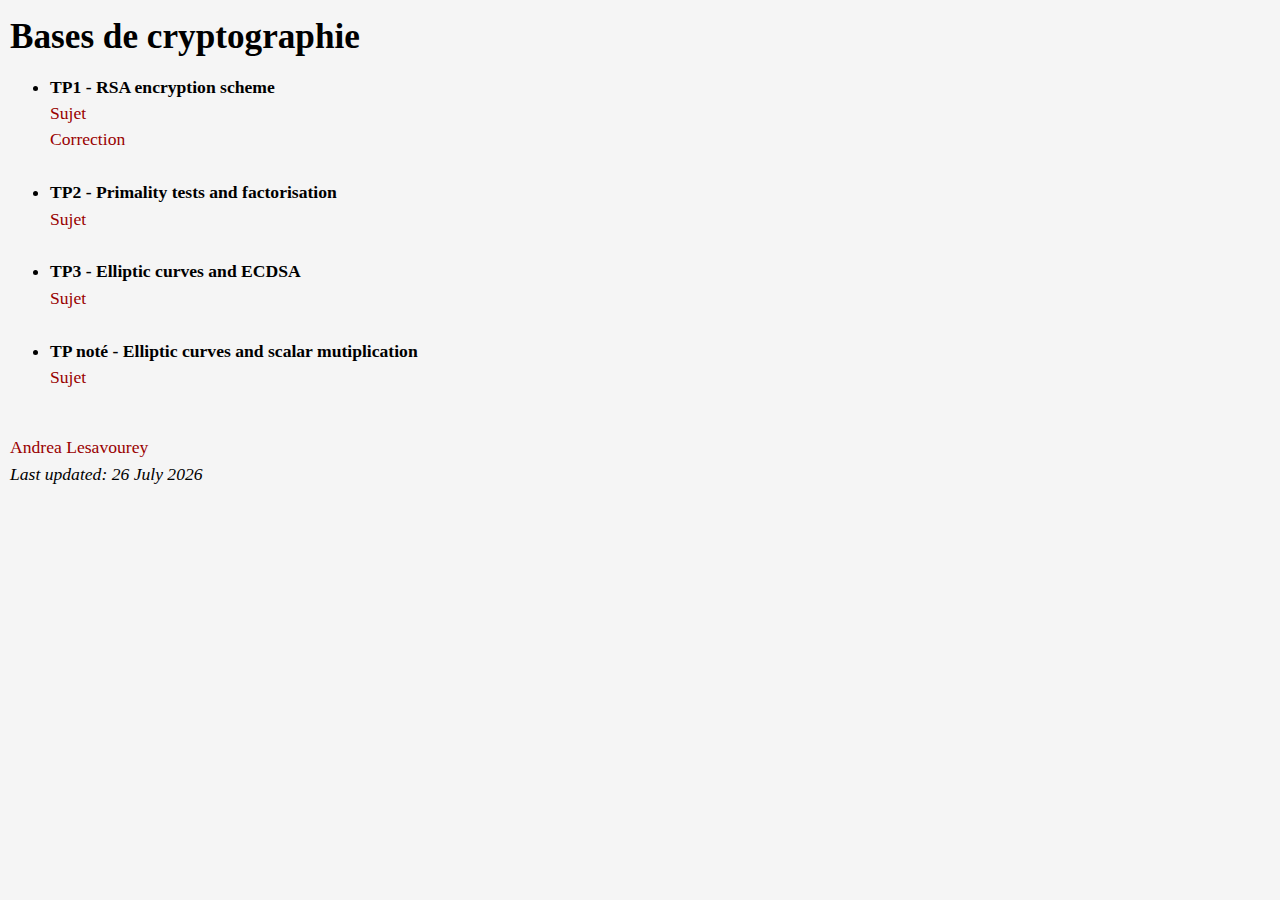
<file: bcs.html>
<!DOCTYPE html>
<!-- Template by html.am -->
<html>
  <head>
    <meta http-equiv="Content-Type" content="text/html; charset=utf-8">
    <title>Andrea Lesavourey</title>
    <link rel="stylesheet" href="style.css" />
  </head>

  
  <body>		  
    <main>
      
      <div id="main" class="innertube">

	<h1>Bases de cryptographie</h1>

	 <ul>
	   <li> <b> TP1 - RSA encryption scheme </b>
	     <br> <a href="./tp_bcs/TP1-RSA-2022.pdf"> Sujet </a>
	     <br> <a href="./tp_bcs/exo1.c"> Correction </a>
	    </li> <br>
	    <li> <b> TP2 - Primality tests and factorisation </b>
	     <br> <a href="./tp_bcs/TP-Primalite-facto.pdf"> Sujet </a>
	    </li> <br>
	   <li> <b> TP3 - Elliptic curves and ECDSA </b>
	     <br> <a href="./tp_bcs/TP_2022_ECDSA.pdf"> Sujet </a>
	   </li> <br>
	   <li> <b> TP noté - Elliptic curves and scalar mutiplication </b>
	     <br> <a href="./tp_bcs/TP_2022_exam_EC.pdf"> Sujet </a>
	    </li> <br>

	 </ul>
		
	 <a href="./index.html">Andrea Lesavourey</a> <br>
      <script language="javascript"> 
	months = ['January', 'February', 'March', 'April', 'May', 'June', 'July', 'August', 'September', 'October', 'November', 'December']; 
	var d=new Date();
	var theDate = new Date(document.lastModified); 
	theDate.setTime((theDate.getTime()+(60*60)) ) 
	with (theDate) { 
	    document.write("<i>Last updated: "+' '+getDate()+' '+months[getMonth()]+' '+getFullYear()+"</i>") 
	} 
	</script>
      
      </div>
     
    </main>



  </body>
</html>
</file>
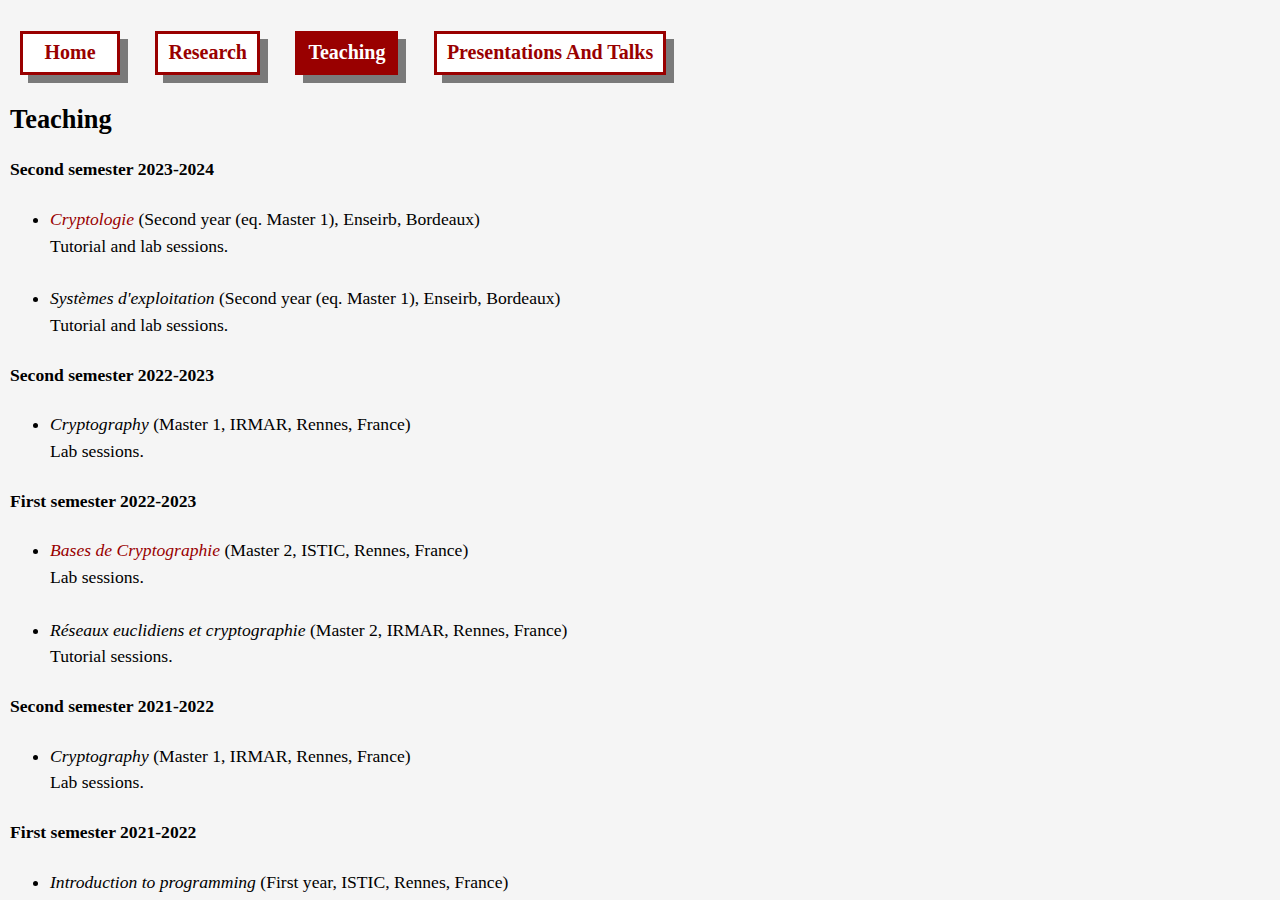
<file: cours.html>
<!DOCTYPE html>
<!-- Template by html.am -->
<html>
  <head>
    <meta http-equiv="Content-Type" content="text/html; charset=utf-8">
    <title>Andrea Lesavourey -- teaching</title>
    <link rel="stylesheet" href="style.css" />
    <link rel="icon" href="lock-solid.svg" sizes="any" type="image/svg+xml">
  </head>
  
  <body>		  
    <main>
      
      <div id="main" class="innertube">

	<h3> <b>
	    <a href="./index.html" class="btn">Home</a>  &nbsp
	    
	    <a href="./recherche.html" class="btn">Research</a>  &nbsp
	    <!-- <h3><a href="#Curriculum Vitae">Curriculum Vitae</a></h3> -->
	    <a href="./cours.html" class="btn btn--chosen">Teaching</a>  &nbsp
	    <!-- <a href="#Other">Other</a> &nbsp -->
	    <a href="./presentations.html" class="btn">Presentations and talks</a>  &nbsp
	   
	</b> </h3>
	
	<h2 id="Teaching">Teaching</h2>
	
	<h4>Second semester 2023-2024</h4>
	<ul>
	  <li> <i>  <a href="./crypto-enseirb.html">Cryptologie</a> </i>  (Second year (eq. Master 1), Enseirb, Bordeaux)
	    <br> Tutorial and lab sessions. 
	  </li> <br>
	  <li> <i> Systèmes d'exploitation </i> (Second year (eq. Master 1), Enseirb, Bordeaux)
	    <br> Tutorial and lab sessions.
	  </li>
	</ul>

	<h4>Second semester 2022-2023</h4>
	<ul>
	  <li> <i> Cryptography </i> (Master 1, IRMAR, Rennes, France)
	    <br> Lab sessions. </li>
	</ul>
	
	<h4>First semester 2022-2023</h4>
	<ul>
	  <li> <i> <a href="./bcs.html"> Bases de Cryptographie </a></i>  (Master 2, ISTIC, Rennes, France)
	    <br> Lab sessions. 
	  </li> <br>
	  <li> <i> Réseaux euclidiens et cryptographie </i> (Master 2, IRMAR, Rennes, France)
	    <br> Tutorial sessions.
	  </li>
	</ul>

	<h4>Second semester 2021-2022</h4>
	<ul>
	  <li> <i> Cryptography </i> (Master 1, IRMAR, Rennes, France)
	    <br> Lab sessions. </li>
	</ul>
	
	<h4>First semester 2021-2022</h4>
	<ul>
	  <li> <i> Introduction to programming </i> (First year, ISTIC, Rennes, France)
	    <br> Tutorial session. </li>
	  <br>
	  <li> <i> Introduction to algorithmic </i> (M1 Meef, Préparation au CAPES-NSI, ISTIC, Rennes, France)
	    <br> Tutorial and lab sessions. </li>	

	</ul>

	
	<h4>Autumn Session 2020 and 2021</h4>
	<ul>
	  <li> <i> Knowledge and Information Engineering </i> (ISIT219, University of Wollongong, Australia)
	    <br> Lab sessions.</li>	
	</ul>
	
	<h4>Autumn Session 2019</h4>
	<ul>
	  <li> <i> Problem Solving </i> (CSIT113, University of Wollongong, Australia)
	    <br> Tutorial sessions. </li>	
	</ul>
	<h4>2016-2017</h4>
	<ul>
	  <li> Highschool Mathematics Teacher at Lycée Malherbe in Caen, France.	
	</ul>
	<!-- <h2 id="Other">Other</h2> -->
      </div>
      <a href="./index.html">Andrea Lesavourey</a> <br>


      <script language="javascript"> 
	months = ['January', 'February', 'March', 'April', 'May', 'June', 'July', 'August', 'September', 'October', 'November', 'December']; 
	var d=new Date();
	var theDate = new Date(document.lastModified); 
	theDate.setTime((theDate.getTime()+(60*60)) ) 
	with (theDate) { 
	    document.write("<i>Last updated: "+' '+getDate()+' '+months[getMonth()]+' '+getFullYear()+"</i>") 
	} 
	</script>     
    </main>



  </body>
</html>
</file>
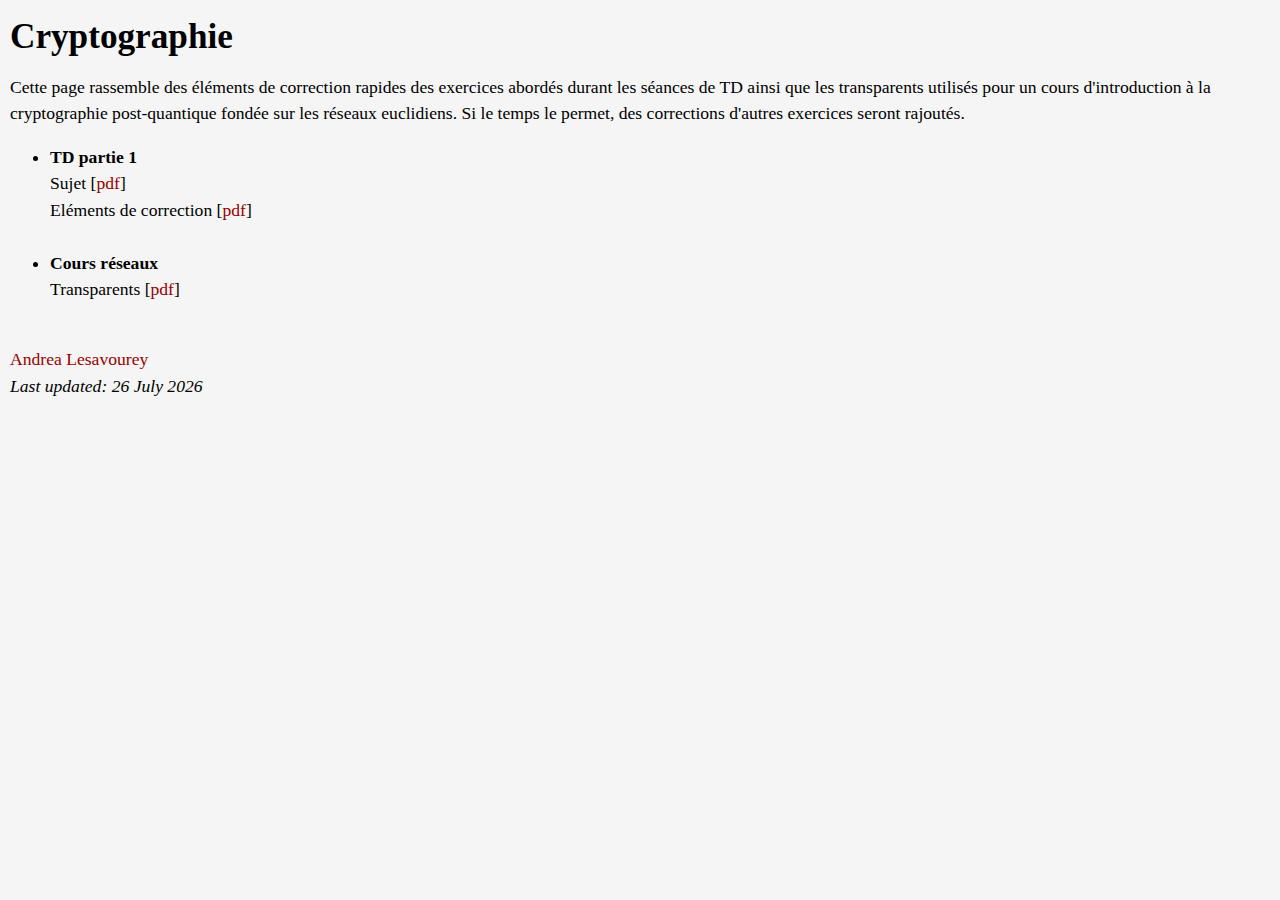
<file: crypto-enseirb.html>
<!DOCTYPE html>
<!-- Template by html.am -->
<html>
  <head>
    <meta http-equiv="Content-Type" content="text/html; charset=utf-8">
    <title>Andrea Lesavourey</title>
    <link rel="stylesheet" href="style.css" />
    <link rel="icon" href="lock-solid.svg" sizes="any" type="image/svg+xml">
  </head>

  
  <body>		  
    <main>

      
      <div id="main" class="innertube">
	
	<h1>Cryptographie</h1>

	<p> Cette page rassemble des éléments de correction rapides des exercices abordés
	durant les séances de TD ainsi que les transparents utilisés pour un cours
	d'introduction à la cryptographie post-quantique fondée sur les réseaux
	euclidiens. Si le temps le permet, des corrections d'autres exercices seront rajoutés. </p>  

	<ul>
	  <li> <b> TD partie 1 </b>
	    <br> Sujet [<a href="./crypto-enseirb/td1.pdf">pdf</a>]
	    <br>Eléments de correction [<a href="./crypto-enseirb/td1-corr.pdf">pdf</a>]
	  </li> <br>

	  <li> <b> Cours réseaux </b>
	    <br> Transparents [<a href="./crypto-enseirb/cours-reseaux.pdf">pdf</a>]
	  </li> <br>

	</ul>
	
	<a href="./index.html">Andrea Lesavourey</a> <br>
	<script language="javascript"> 
	  months = ['January', 'February', 'March', 'April', 'May', 'June', 'July',
	  'August', 'September', 'October', 'November', 'December'];  
	  var d=new Date();
	  var theDate = new Date(document.lastModified); 
	  theDate.setTime((theDate.getTime()+(60*60)) ) 
	  with (theDate) { 
	      document.write("<i>Last updated: "+' '+getDate()+' '+months[getMonth()]+' '+getFullYear()+"</i>")
	  } 
	  </script>
	
      </div>
      
    </main>



  </body>
</html>
</file>
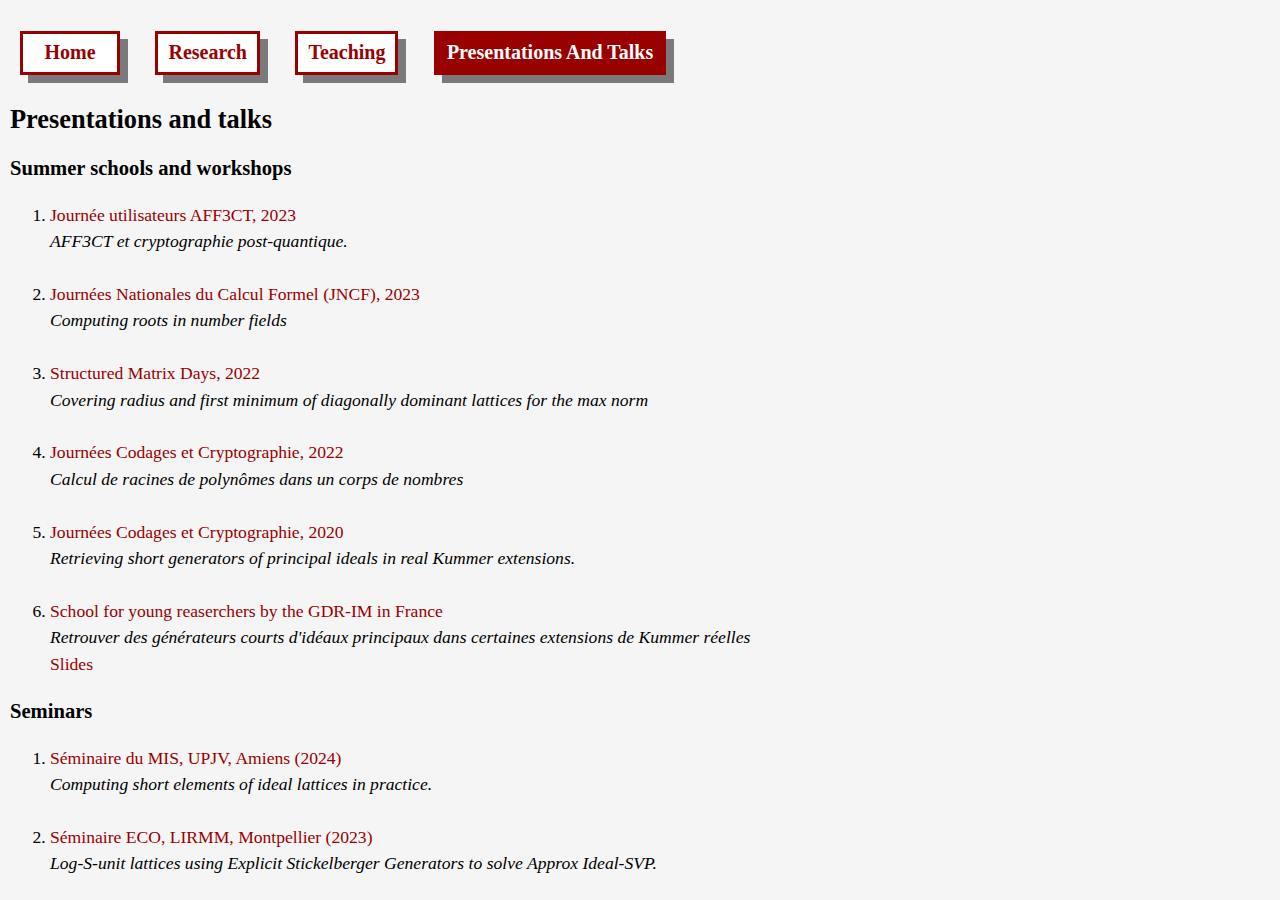
<file: presentations.html>
<!DOCTYPE html>
<!-- Template by html.am -->
<html>
  <head>
    <meta http-equiv="Content-Type" content="text/html; charset=utf-8">
    <title>Andrea Lesavourey -- presentationsresearch</title>
    <link rel="stylesheet" href="style.css" />
    <link rel="icon" href="lock-solid.svg" sizes="any" type="image/svg+xml">
  </head>
  
  <body>		  
    <main>
      
      <div id="main" class="innertube">

	<h3> <b>
	    <a href="./index.html" class="btn">Home</a>  &nbsp
	    
	    <a href="./recherche.html" class="btn">Research</a>  &nbsp
	    <!-- <h3><a href="#Curriculum Vitae">Curriculum Vitae</a></h3> -->
	    <a href="./cours.html" class="btn">Teaching</a>  &nbsp
	    <!-- <a href="#Other">Other</a> &nbsp -->
	    <a href="./presentations.html" class="btn btn--chosen">Presentations and talks</a>  &nbsp
	</b> </h3>

	<h2 id="Presentations">Presentations and talks</h2>
	<h3>Summer schools and workshops</h3>
	<ol>
	  <li> <a href="https://fec.gitlabpages.inria.fr/aff3ct_user_day/"> Journée utilisateurs AFF3CT, 2023
	    </a>
	    <br> <i> AFF3CT et cryptographie post-quantique.</i>
	  </li>
	    </br>

	    
	  <li> <a href="https://sourcesup.renater.fr/www/orga-jncf/"> Journées Nationales du Calcul Formel (JNCF), 2023
	    </a>
	    <br> <i> Computing roots in number fields</i>
	  </li>
	    </br>

	  <li> <a href="https://jc2-2022.inria.fr/"> Structured Matrix Days, 2022
	    </a>
	    <br> <i> Covering radius and first minimum of diagonally dominant lattices for the max norm</i>
	  </li>
	    </br>
	  <li> <a href="https://jc2-2022.inria.fr/"> Journées Codages et Cryptographie, 2022 </a>
	    <br> <i> Calcul de racines de polynômes dans un corps de nombres</i>
	  </li>
	    </br>
	  <li> <a href="https://jc2-2020.inria.fr/"> Journées Codages et Cryptographie, 2020 </a>
	    <br> <i> Retrieving short generators of principal ideals in real Kummer
	      extensions.</i>
	  </li>
	  <br>
	  <li>  <a href="https://ejcim2020.sciencesconf.org/"> School for young reaserchers by the GDR-IM in France</a>
	    <br> <i> Retrouver des générateurs courts d'idéaux principaux dans
	      certaines extensions de Kummer réelles </i>
	    <br> <a href="https://ejcim2020.sciencesconf.org/data/EJCIM_lesavourey.pdf"> Slides </a>
	  </li>
	</ol>
	
	<h3>Seminars</h3>
	<ol>
	  <li> <a href="https://www.mis.u-picardie.fr/seminaires"> Séminaire du MIS, UPJV, Amiens (2024) </a>
	    <br>  <i> Computing short elements of ideal lattices in practice.  </i>
	  </li>
	  <br>

	  
	  
	  <li> <a href="https://www.lirmm.fr/eco/seminar.php"> Séminaire ECO, LIRMM, Montpellier (2023)</a>
	    <br>  <i> Log-S-unit lattices using Explicit Stickelberger
	      Generators to solve Approx Ideal-SVP.
	    </i>
	  </li>
	  <br>

	  <li> <a href="https://lfant.math.u-bordeaux.fr/index.php?category=seminar"> Séminaire LFANT, Bordeaux (2023)</a>
	    <br>  <i>  Calcul de racines de polynômes dans un corps de nombres.    </i>
	  </li>
	  <br>

	  
	  <li> <a href="https://clementj01.users.greyc.fr/semalgo/2023/01/10/talk.html"> Séminaire Algorithmique, GREYC, Caen (2023)</a>
	    <br>  <i> Vecteurs courts dans des réseaux idéaux.
	    </i>
	  </li>
	  <br>

	  <li> <a href="https://barbierm01.users.greyc.fr/seminaire_crypto/seminaire.html"> Séminaire Cryptologie & Sécurité, GREYC, Caen (2022)</a>
	    <br>  <i> Vecteurs courts dans des réseaux idéaux ; études pratiques.
	    </i>
	  </li>
	  <br>
	  <li> <a href="https://www-ljk.imag.fr/spip.php?article10&seminaire=amac-casc"> Séminaire de l'équipe CASC, Laboratoire Jean Kuntzmann, Grenoble (2022)</a>
	    <br>  <i> Vecteurs courts dans des réseaux idéaux ; étude pratique et
	      calculs efficaces. </i>
	  </li>
	    </br>
	  <li> <a href="https://indico.math.cnrs.fr/category/40/"> Séminaire de l'équipe Calcul Formel, XLIM, Limoges (2022)</a>
	    <br>  <i> Vecteurs courts dans des réseaux idéaux ; étude pratique et calculs efficaces. </i>
	  </li>
	</ol>
	
	<hr>
	<a href="./index.html">Andrea Lesavourey</a> <br>


	<script language="javascript"> 
	  months = ['January', 'February', 'March', 'April', 'May', 'June', 'July', 'August', 'September', 'October', 'November', 'December']; 
	  var d=new Date();
	  var theDate = new Date(document.lastModified); 
	  theDate.setTime((theDate.getTime()+(60*60)) ) 
	  with (theDate) { 
	      document.write("<i>Last updated: "+' '+getDate()+' '+months[getMonth()]+' '+getFullYear()+"</i>") 
	  } 
	  </script>     
    </main>



  </body>
</html>
</file>
<file: style.css>
/* <style type="text/css"> */

:root {
    --clr-white: rgb(255, 255, 255);
    --clr-black: rgb(0, 0, 0);

    --clr-default: gray;
    --clr-primary: blue;
    --clr-danger: red;
    --clr-success: green;
    --clr-warning: orange;
    --clr-red-brick: #900;

    
    --ff-sans: "Inter", "sans-serif";

    --fs-normal: 1.25rem;
    --fs-small: .75rem;
    --fs-large: 1.75rem;

    --fw-bold: bold;

    --shadow: .5rem;

    --rounded: 2rem;
    
}

*,
*::after,
*::before {
    box-sizing: border-box;
}

body {
    margin: 0;
    padding: 0;
    overflow: hidden;
    height: 100%; 
    max-height: 100%; 
    font-family:Fira Sans;
    line-height: 1.5em;
    font-size:110%;
}

a:link, a:visited, a:focus, ea:active {
    text-decoration: none;
    color: #900;
    /* display: inline-block; */
}

a:hover {
    text-decoration: underline;
}

#main a{
    text-decoration: none;
    color: #900;
}

#main a:hover {
    text-decoration: underline;
}



.btn {
    display: inline-flex;

    justify-content: center;

    align-items: center;

    min-width: 10ch;

    min-height: 44px;

    padding: .25em .5em;

    margin: .5em;

    font-size: var(--fs-normal);

    font-weight: var(--fw-bold);
    
    text-transform: capitalize;
    text-decoration: none;

    color: var(--clr-red-brick);

    background-color: var(--clr-white);

    border: solid 3px var(--clr-red-brick);

    box-shadow: var(--shadow) var(--shadow) rgba(0,0, 0 ,.5);

    transition: all .2s ease-in-out;
}

.btn:hover {
    box-shadow: calc(var(--shadow)/3) calc(var(--shadow)/3) rgba(0,0, 0 ,.5);
    color: var(--clr-white)!important;
    background-color: var(--clr-red-brick);
    text-decoration: none!important;
}

.btn:active {
    transform: scale(.95);
}


.btn--chosen {
    color: var(--clr-white)!important;
    background-color: var(--clr-red-brick);
}


/* #nav{ */
/*     position: fixed; */
/*     top: 0; */
/*     bottom: 0;  */
/*     left: 0; */
/*     width: 260px; /\* Width of navigation frame *\/ */
/*     height: 100%; */
/*     overflow: hidden; /\* Disables scrollbars on the navigation frame.
       To enable scrollbars, change "hidden" to "scroll" *\/ */
/*     background: #880000; */
/* } */


main {
    position: fixed;
    top: 0; 
    left: 0px; /* Set this to the width of the navigation frame */
    right: 0;
    bottom: 0;
    overflow: auto; 
    background: #F5F5F5;
}

.innertube{
    margin: 10px; /* Provides padding for the content */
}

p {
    color: #000;
}

nav ul {
    list-style-type: none;
    margin: 0;
    padding: 0;
}

nav ul a {
    color: darkgreen;
    text-decoration: none;
}

/*IE6 fix*/
* html body{
    padding: 0 0 0 245px; /* Set the last value to the width of the navigation frame */
}

* html main{ 
    height: 100%; 
    width: 100%; 
}

hr {
    display: block;
    margin-top: 0.5em;
    margin-bottom: 0.05em;
    margin-left: auto;
    margin-right: 1px;
    border-style: dashed;
    border-width: 1.75px;
    border-color: #900;
    clear: both;
}
/* </style> */
</file>
